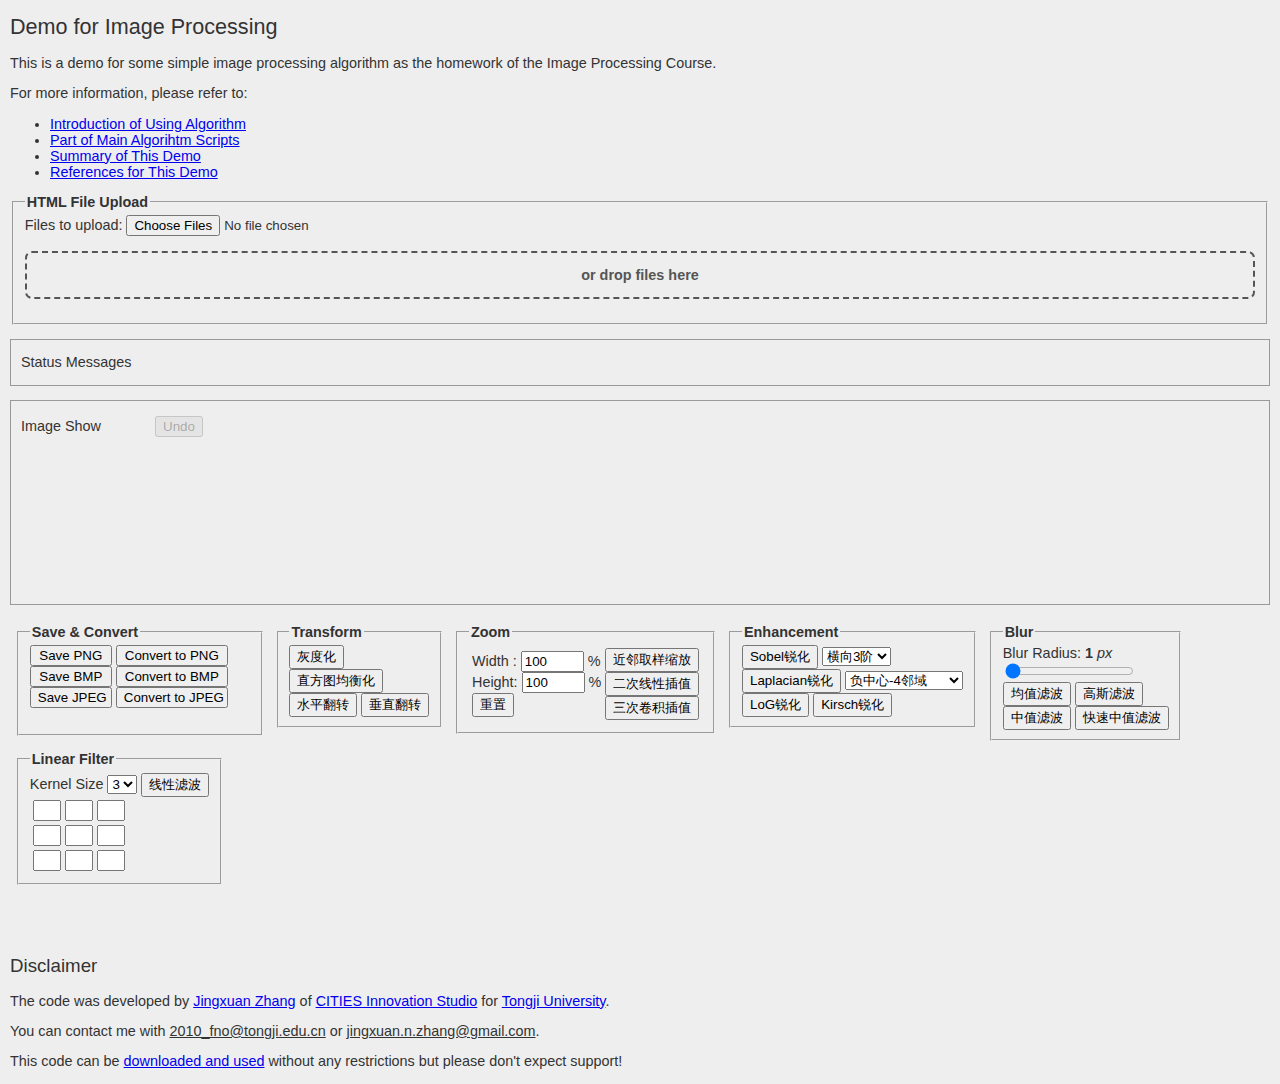
<file: index.html>
<!DOCTYPE html>
<html lang="en">
<head>
	<meta charset="UTF-8" />
	<title>Demo for Image Processing</title>
	<link rel="stylesheet" type="text/css" media="all" href="css/styles.css" />
	<script src="js/base64.js"></script>
	<script src="js/canvas2image.js"></script>
</head>
<body>

	<h1>Demo for Image Processing</h1>

	<p>This is a demo for some simple image processing algorithm as the homework of the Image Processing Course.</p>

	<p>For more information, please refer to:</p>
	<ul>
		<li><a href="./algorithm.html">Introduction of Using Algorithm</a></li>
		<li><a href="./script.html">Part of Main Algorihtm Scripts</a></li>
		<li><a href="./summary.html">Summary of This Demo</a></li>
		<li><a href="./reference.html">References for This Demo</a></li>
	</ul>

	<form id="upload" action="upload.php" method="POST" enctype="multipart/form-data">

		<fieldset>
			<legend>HTML File Upload</legend>

			<input type="hidden" id="MAX_FILE_SIZE" name="MAX_FILE_SIZE" value="300000" />

			<div>
				<label for="fileselect">Files to upload:</label>
				<input type="file" id="fileselect" name="fileselect[]" multiple="multiple" />
				<div id="filedrag">or drop files here</div>
			</div>

			<div id="submitbutton">
				<button type="submit">Upload Files</button>
			</div>

		</fieldset>

	</form>

	<div id="messages">
		<p>Status Messages</p>
	</div>

	<div id="display">
		<p>
			Image Show
			<input type="button" id="undo" name="undo" value="Undo" disabled="disabled" />
		</p>
		<canvas id="imagedisplay">
			Your browser does not support the canvas element.
		</canvas>
	</div>

	<form id="saveGroup" class="area">
		<fieldset>
			<legend>Save &amp; Convert</legend>

			<div id="textdownload" style="display:none;font-style:italic;">Now you can right click and download the image<br/>
			<input type="button" id="resetbtn" value="Reset">
			</div>

			<div id="buttoncontainer" style="display:block;">
			<input type="button" id="savepngbtn" value="Save PNG">
			<input type="button" id="convertpngbtn" value="Convert to PNG">
			<br/>
			<input type="button" id="savebmpbtn" value="Save BMP">
			<input type="button" id="convertbmpbtn" value="Convert to BMP">
			<br/>
			<input type="button" id="savejpegbtn" value="Save JPEG">
			<input type="button" id="convertjpegbtn" value="Convert to JPEG">
			</div>

		</fieldset>

	</form>

	<form id="buttonGroup" class="area">
		<fieldset>
			<legend>Transform</legend>

			<input type="button" id="RGBA2Gray" name="RGBA2Gray" value="灰度化" />
			<br />
			<input type="button" id="balancebtn" name="balancebtn" value="直方图均衡化" />
			<br />
			<input type="button" id="FlipH" name="FlipH" value="水平翻转" />
			<input type="button" id="FlipV" name="FlipV" value="垂直翻转" />

		</fieldset>
		
	</form>

	<form id="zoomGroup" class="area">
		<fieldset>
			<legend>Zoom</legend>

			<table><tr><td>
			<label for="zoomWidth">Width : </label>
			<input type="number" id="zoomWidth" name="zoomWidth" max="1600" min="1" step="0.1" value="100" />
			<label>%</label>
			<br />
			<label for="zoomHeight">Height: </label>
			<input type="number" id="zoomHeight" name="zoomHeight" max="1600" min="1" step="0.1" value="100" />
			<label>%</label>
			<br />
			<input type="button" id="defaultbtn" name="defaultbtn" value="重置" />
			</td><td>
			<input type="button" id="zoombtn" name="zoombtn" value="近邻取样缩放" /><br />
			<input type="button" id="bilinearbtn" name="bilinearbtn" value="二次线性插值" /><br />
			<input type="button" id="triconvbtn" name="triconvbtn" value="三次卷积插值" />
			</td></tr></table>

		</fieldset>
		
	</form>

	<form id="enhanceGroup" class="area">
		<fieldset>
			<legend>Enhancement</legend>

			<input type="button" id="sobelbtn" name="sobelbtn" value="Sobel锐化" />
			<select id="sobelsel">
				<option>横向3阶</option>
				<option>横向5阶</option>
				<option>纵向3阶</option>
				<option>纵向5阶</option>
			</select>
			<br />
			<input type="button" id="laplacianbtn" name="laplacianbtn" value="Laplacian锐化" />
			<select id="laplaciansel">
				<option>负中心-4邻域</option>
				<option>负中心-对角邻域</option>
				<option>负中心-8邻域</option>
				<option>正中心-4邻域</option>
				<option>正中心-对角邻域</option>
				<option>正中心-8邻域</option>
			</select>
			<br />
			<input type="button" id="logbtn" name="logbtn" value="LoG锐化" />
			<input type="button" id="kirschbtn" name="kirschbtn" value="Kirsch锐化" />

		</fieldset>

	</form>

	<form id="blurGroup" class="area">
		<fieldset>
			<legend>Blur</legend>

			<label for="blursize">Blur Radius: </label>
			<b id="blursize">1</b> <i>px</i>
			<br />
			<input type="range" id="sizerng" name="sizerng" min="1" max="12" step="1" value="1" />
			<br/>
			<input type="button" id="blurbtn" name="blurbtn" value="均值滤波" />
			<input type="button" id="gaussianbtn" name="gaussianbtn" value="高斯滤波" />
			<br />
			<input type="button" id="medianbtn" name="medianbtn" value="中值滤波" />
			<input type="button" id="fmedianbtn" name="fmedianbtn" value="快速中值滤波" />

		</fieldset>

	</form>

	<form id="filterGroup" class="area">
		<fieldset>
			<legend>Linear Filter</legend>

			<label for="kernelsize">Kernel Size</label>
			<select id="kernelsize">
				<option>3</option>
				<option>5</option>
			</select>
			<input type="button" id="filterbtn" name="filterbtn" value="线性滤波" />
			<br />

			<table>
				<style type="text/css" id="sizetable">.s5{display: none;}</style>
				<tr class="s5">
					<td><input type="text" id="k00" /></td>
					<td><input type="text" id="k01" /></td>
					<td><input type="text" id="k02" /></td>
					<td><input type="text" id="k03" /></td>
					<td><input type="text" id="k04" /></td>
				</tr>
				<tr>
					<td class="s5"><input type="text" id="k10" /></td>
					<td class="s3"><input type="text" id="k11" /></td>
					<td class="s3"><input type="text" id="k12" /></td>
					<td class="s3"><input type="text" id="k13" /></td>
					<td class="s5"><input type="text" id="k14" /></td>
				</tr>
				<tr>
					<td class="s5"><input type="text" id="k20" /></td>
					<td class="s3"><input type="text" id="k21" /></td>
					<td class="s3"><input type="text" id="k22" /></td>
					<td class="s3"><input type="text" id="k23" /></td>
					<td class="s5"><input type="text" id="k24" /></td>
				</tr>
				<tr>
					<td class="s5"><input type="text" id="k30" /></td>
					<td class="s3"><input type="text" id="k31" /></td>
					<td class="s3"><input type="text" id="k32" /></td>
					<td class="s3"><input type="text" id="k33" /></td>
					<td class="s5"><input type="text" id="k34" /></td>
				</tr>
				<tr class="s5">
					<td><input type="text" id="k40" /></td>
					<td><input type="text" id="k41" /></td>
					<td><input type="text" id="k42" /></td>
					<td><input type="text" id="k43" /></td>
					<td><input type="text" id="k44" /></td>
				</tr>
			</table>

		</fieldset>

	</form>

	<footer>
		<h2>Disclaimer</h2>
		<p>The code was developed by <a href="https://github.com/fno2010/">Jingxuan Zhang</a> of <a href="http://en.tjcities.com/">CITIES Innovation Studio</a> for <a href="http://www.tongji.edu.cn/">Tongji University</a>.</p>

		<p>You can contact me with <u>2010_fno@tongji.edu.cn</u> or <u>jingxuan.n.zhang@gmail.com</u>.</p>

		<p>This code can be <a href="http://fno2010.eicp.net/wp-content/uploads/materials/imgproc.zip">downloaded and used</a> without any restrictions but please don't expect support!</p>
	</footer>

	<!--script src="imagex.js"></script-->
	<script src="js/main.js"></script>
</body>
</html>
</file>
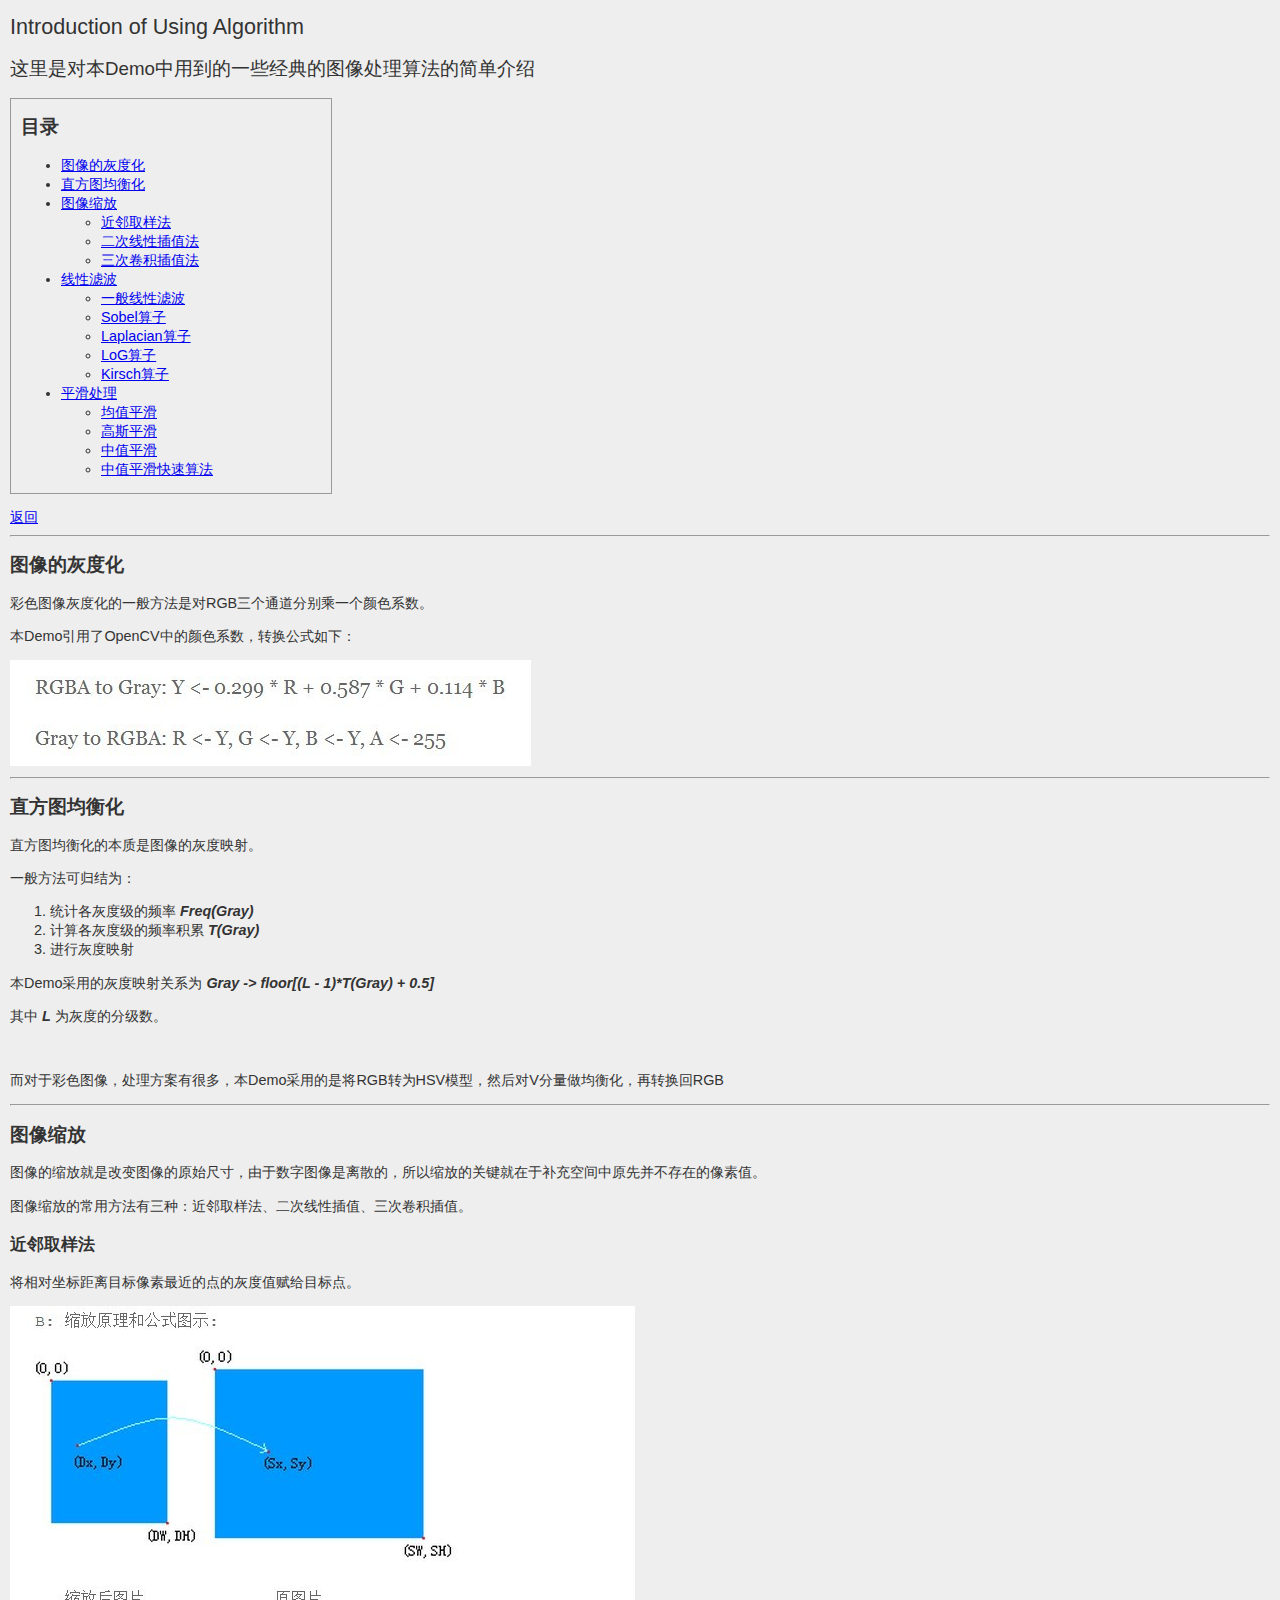
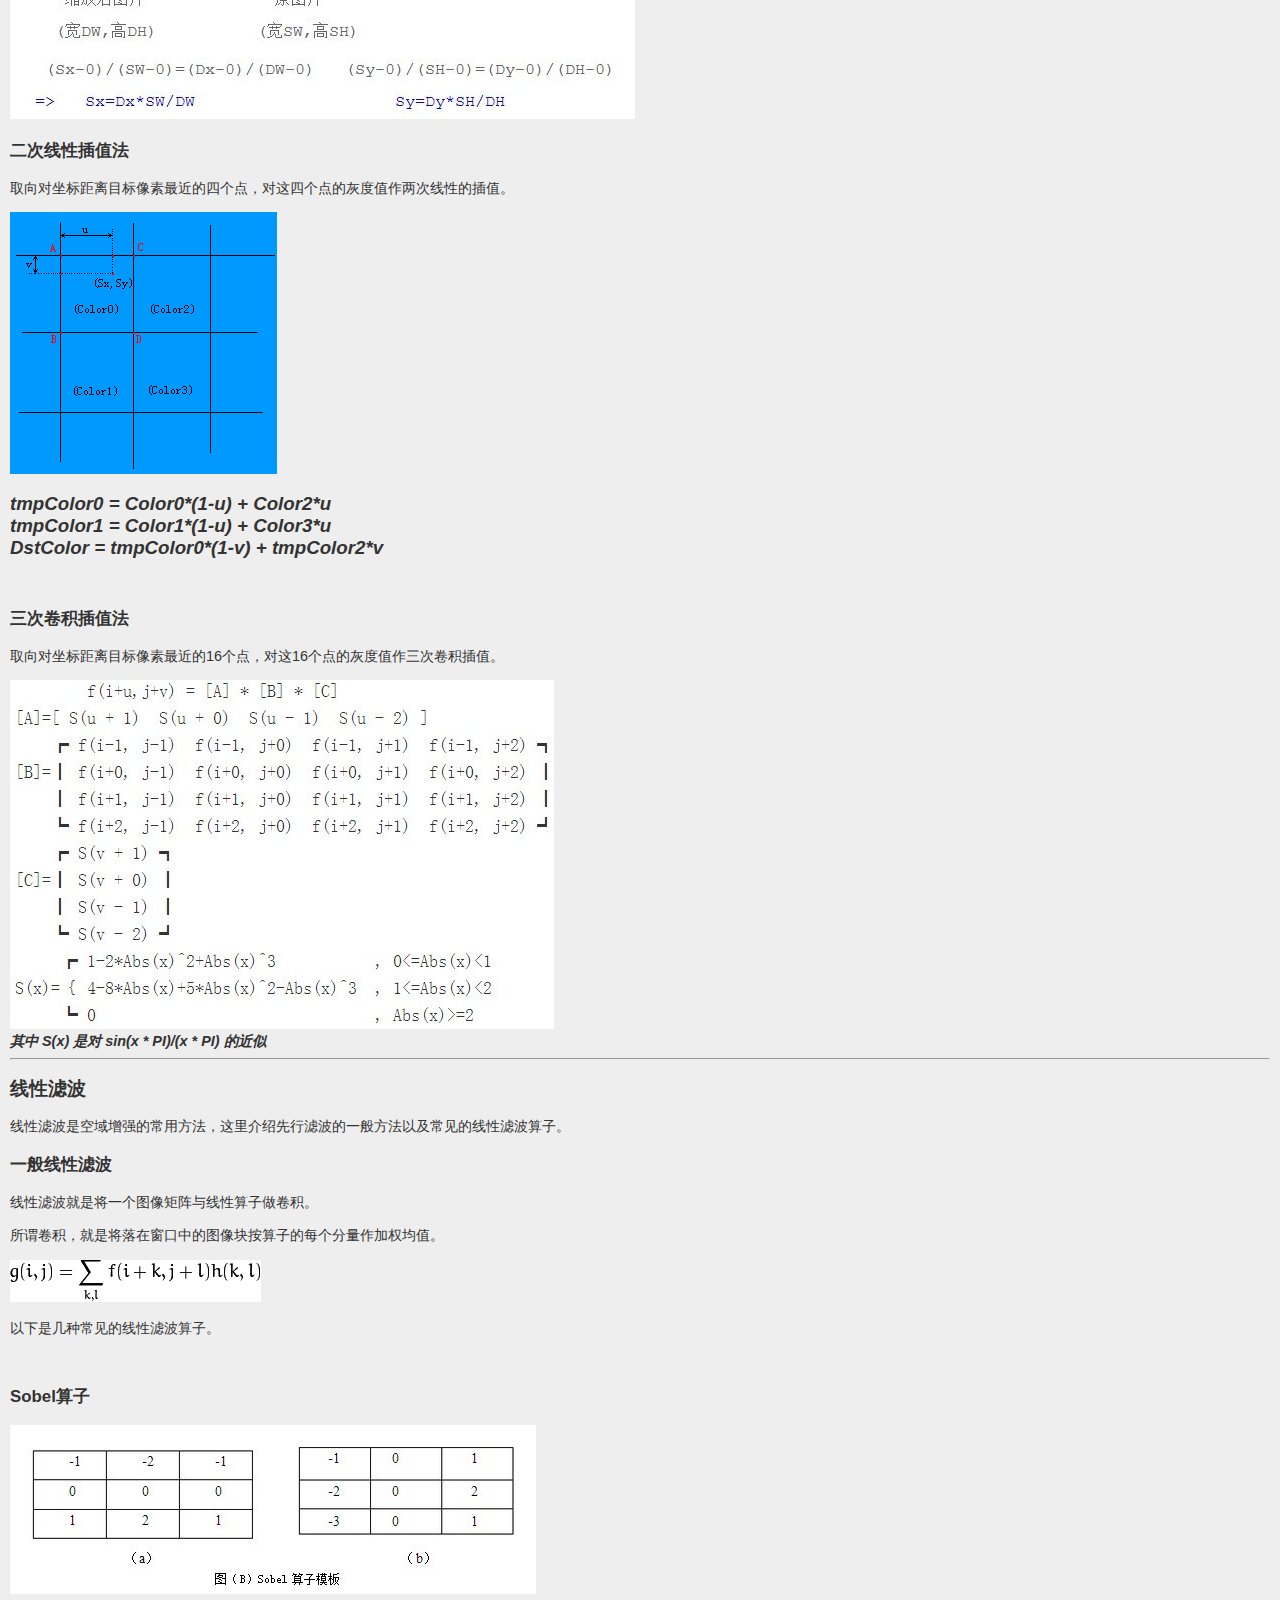
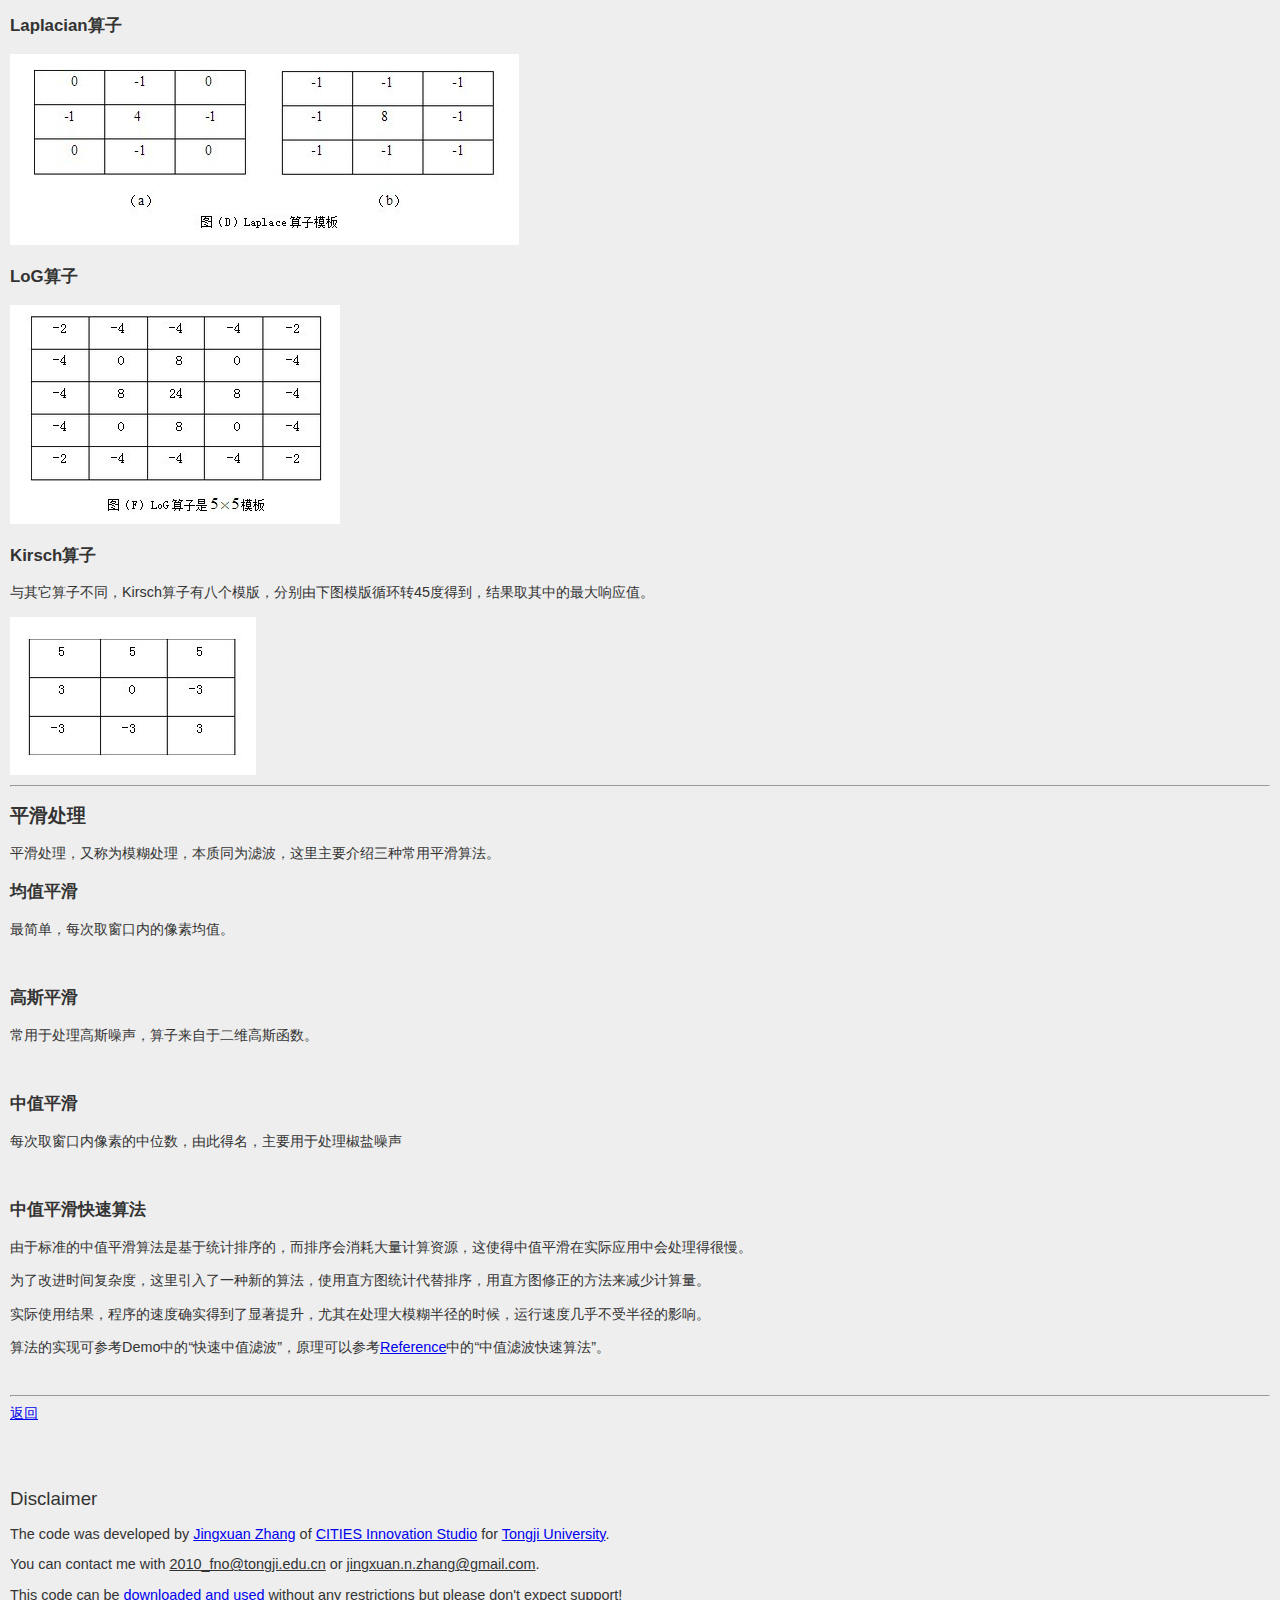
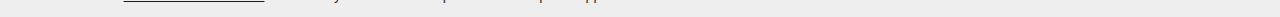
<file: algorithm.html>
<!Doctype html>
<html>
<head>
	<meta charset="utf-8" />
	<title>Introduction of Using Algorithm - Demo for Image Processing</title>
	<link rel="stylesheet" type="text/css" media="all" href="css/styles.css" />
</head>
<body>

	<h1>Introduction of Using Algorithm</h1>

	<h2>这里是对本Demo中用到的一些经典的图像处理算法的简单介绍</h2>

	<div id="directory">
		<h2><strong>目录</strong></h2>
		<ul>
			<li><a href="#d1">图像的灰度化</a></li>
			<li><a href="#d2">直方图均衡化</a></li>
			<li>
				<a href="#d3">图像缩放</a>
				<ul>
					<li><a href="#d31">近邻取样法</a></li>
					<li><a href="#d32">二次线性插值法</a></li>
					<li><a href="#d33">三次卷积插值法</a></li>
				</ul>
			</li>
			<li>
				<a href="#d4">线性滤波</a>
				<ul>
					<li><a href="#d41">一般线性滤波</a></li>
					<li><a href="#d42">Sobel算子</a></li>
					<li><a href="#d43">Laplacian算子</a></li>
					<li><a href="#d44">LoG算子</a></li>
					<li><a href="#d45">Kirsch算子</a></li>
				</ul>
			</li>
			<li>
				<a href="#d5">平滑处理</a>
				<ul>
					<li><a href="#d51">均值平滑</a></li>
					<li><a href="#d52">高斯平滑</a></li>
					<li><a href="#d53">中值平滑</a></li>
					<li><a href="#d54">中值平滑快速算法</a></li>
				</ul>
			</li>
		</ul>
	</div>

	<a href="./index.html">返回</a>

	<hr />

	<h2 id="d1"><strong>图像的灰度化</strong></h2>
	<p>彩色图像灰度化的一般方法是对RGB三个通道分别乘一个颜色系数。</p>
	<p>本Demo引用了OpenCV中的颜色系数，转换公式如下：</p>
	<img src="img/gray.jpg" />

	<hr />

	<h2 id="d2"><strong>直方图均衡化</strong></h2>
	<p>直方图均衡化的本质是图像的灰度映射。</p>
	<p>一般方法可归结为：</p>
	<ol>
		<li>统计各灰度级的频率 <strong><i>Freq(Gray)</i></strong></li>
		<li>计算各灰度级的频率积累 <strong><i>T(Gray)</i></strong></li>
		<li>进行灰度映射</li>
	</ol>
	<p>本Demo采用的灰度映射关系为 <strong><i>Gray -> floor[(L - 1)*T(Gray) + 0.5]</i></strong></p>
	<p>其中 <strong><i>L</i></strong> 为灰度的分级数。</p>

	<br />

	<p>而对于彩色图像，处理方案有很多，本Demo采用的是将RGB转为HSV模型，然后对V分量做均衡化，再转换回RGB</p>

	<hr />

	<h2 id="d3"><strong>图像缩放</strong></h2>
	<p>图像的缩放就是改变图像的原始尺寸，由于数字图像是离散的，所以缩放的关键就在于补充空间中原先并不存在的像素值。</p>
	<p>图像缩放的常用方法有三种：近邻取样法、二次线性插值、三次卷积插值。</p>

	<h3 id="d31">近邻取样法</h3>
	<p>将相对坐标距离目标像素最近的点的灰度值赋给目标点。</p>
	<img src="img/zoom.jpg" />

	<br />

	<h3 id="d32">二次线性插值法</h3>
	<p>取向对坐标距离目标像素最近的四个点，对这四个点的灰度值作两次线性的插值。</p>
	<img src="img/zoom2.gif" />
	<br />

	<h2><strong><i>
		tmpColor0 = Color0*(1-u) + Color2*u <br />
		tmpColor1 = Color1*(1-u) + Color3*u <br />
		DstColor = tmpColor0*(1-v) + tmpColor2*v
	</i></strong></h2>

	<br />

	<h3 id="d33">三次卷积插值法</h3>
	<p>取向对坐标距离目标像素最近的16个点，对这16个点的灰度值作三次卷积插值。</p>
	<img src="img/zoom3.jpg" />
	<br />

	<strong><i>其中 S(x) 是对 sin(x * PI)/(x * PI) 的近似</i></strong>

	<br />

	<hr />

	<h2 id="d4"><strong>线性滤波</strong></h2>
	<p>线性滤波是空域增强的常用方法，这里介绍先行滤波的一般方法以及常见的线性滤波算子。</p>

	<h3 id="d41">一般线性滤波</h3>
	<p>线性滤波就是将一个图像矩阵与线性算子做卷积。</p>
	<p>所谓卷积，就是将落在窗口中的图像块按算子的每个分量作加权均值。</p>
	<img src="img/linearfilter.png" />
	<br />
	<p>以下是几种常见的线性滤波算子。</p>

	<br />

	<h3 id="d42">Sobel算子</h3>
	<img src="img/sobel.jpg" />

	<br />

	<h3 id="d43">Laplacian算子</h3>
	<img src="img/laplacian.jpg" />

	<br />

	<h3 id="d44">LoG算子</h3>
	<img src="img/log.jpg" />

	<br />

	<h3 id="d45">Kirsch算子</h3>
	<p>与其它算子不同，Kirsch算子有八个模版，分别由下图模版循环转45度得到，结果取其中的最大响应值。</p>
	<img src="img/kirsch.jpg" />

	<br />

	<hr />

	<h2 id="d5"><strong>平滑处理</strong></h2>
	<p>平滑处理，又称为模糊处理，本质同为滤波，这里主要介绍三种常用平滑算法。</p>

	<h3 id="d51">均值平滑</h3>
	<p>最简单，每次取窗口内的像素均值。</p>

	<br />

	<h3 id="d52">高斯平滑</h3>
	<p>常用于处理高斯噪声，算子来自于二维高斯函数。</p>

	<br />

	<h3 id="d53">中值平滑</h3>
	<p>每次取窗口内像素的中位数，由此得名，主要用于处理椒盐噪声</p>

	<br />

	<h3 id="d54">中值平滑快速算法</h3>
	<p>由于标准的中值平滑算法是基于统计排序的，而排序会消耗大量计算资源，这使得中值平滑在实际应用中会处理得很慢。</p>
	<p>为了改进时间复杂度，这里引入了一种新的算法，使用直方图统计代替排序，用直方图修正的方法来减少计算量。</p>
	<p>实际使用结果，程序的速度确实得到了显著提升，尤其在处理大模糊半径的时候，运行速度几乎不受半径的影响。</p>
	<p>算法的实现可参考Demo中的“快速中值滤波”，原理可以参考<a href="./reference.html">Reference</a>中的“中值滤波快速算法”。</p>

	<br />

	<hr />

	<a href="./index.html">返回</a>

	<footer>
		<h2>Disclaimer</h2>
		<p>The code was developed by <a href="https://github.com/fno2010/">Jingxuan Zhang</a> of <a href="http://en.tjcities.com/">CITIES Innovation Studio</a> for <a href="http://www.tongji.edu.cn/">Tongji University</a>.</p>

		<p>You can contact me with <u>2010_fno@tongji.edu.cn</u> or <u>jingxuan.n.zhang@gmail.com</u>.</p>

		<p>This code can be <a href="http://fno2010.eicp.net/wp-contexts/uploads/materials/improc.zip">downloaded and used</a> without any restrictions but please don't expect support!</p>
	</footer>

</body>
</html>
</file>
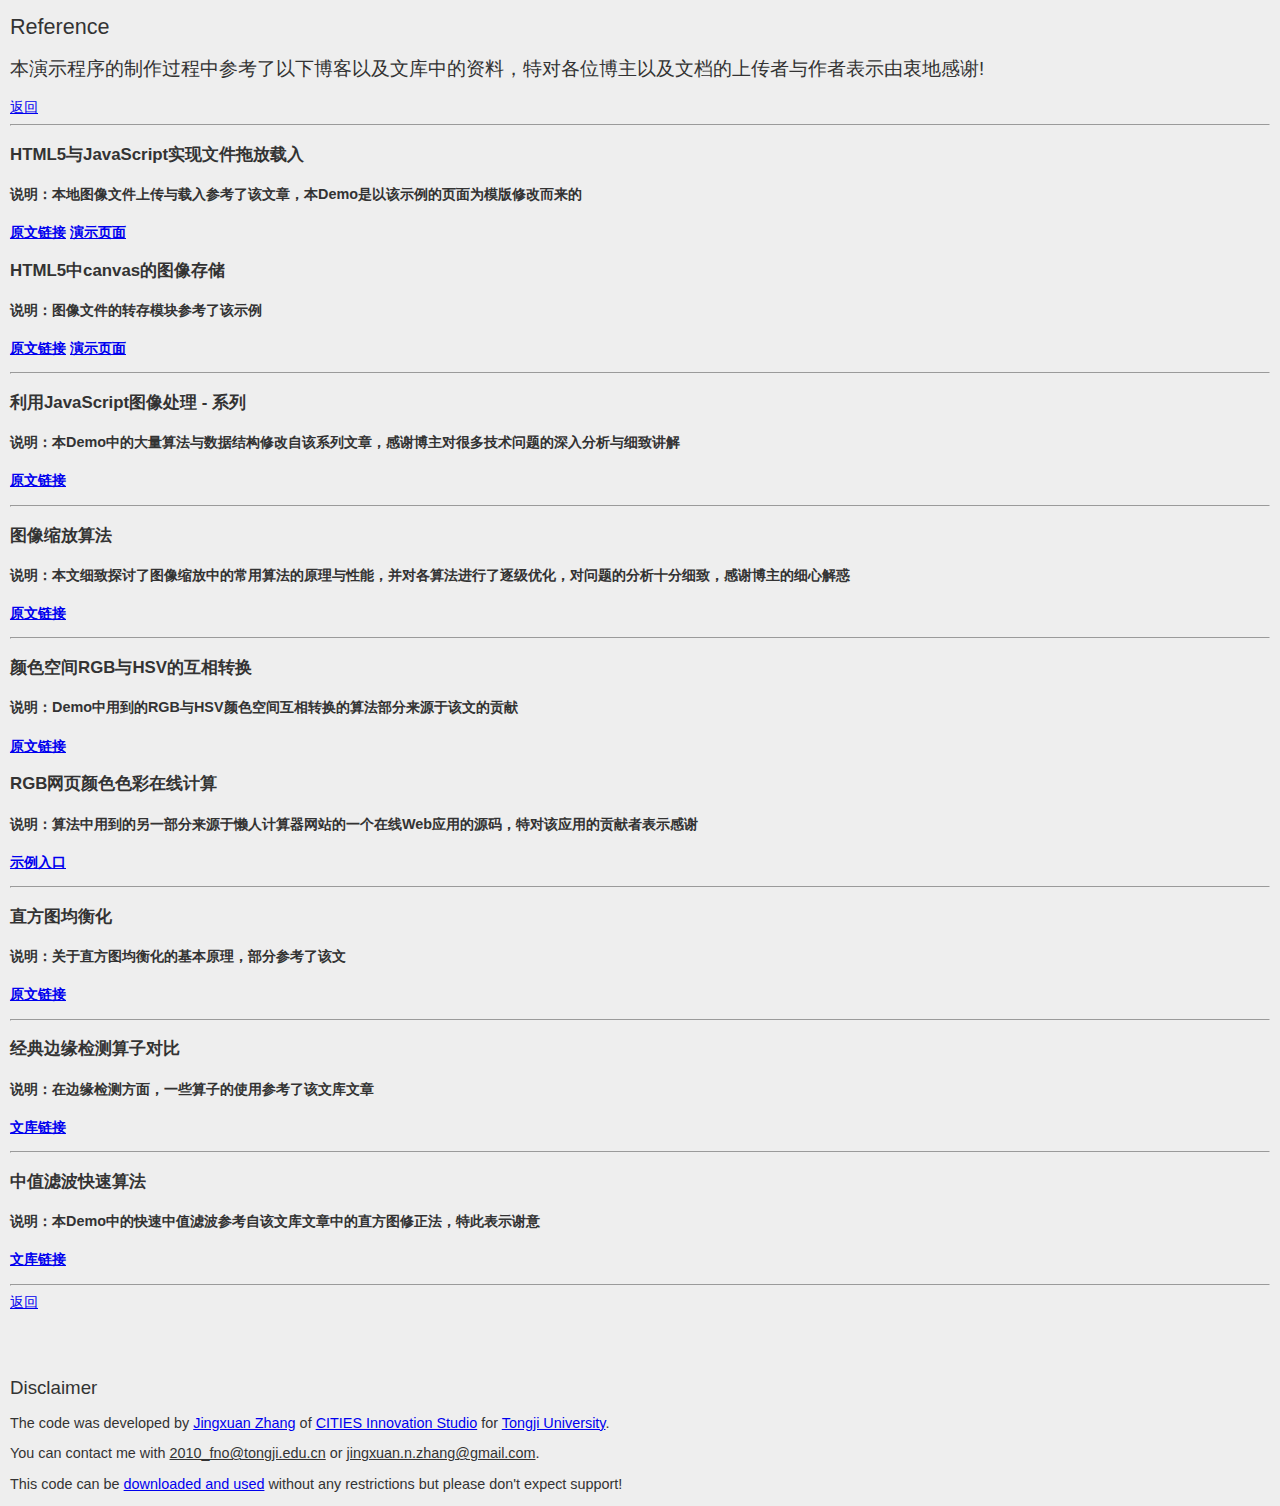
<file: reference.html>
<!Doctype html>
<html>
<head>
	<meta charset="utf-8" />
	<title>Reference - Demo for Image Processing</title>
	<link rel="stylesheet" type="text/css" media="all" href="css/styles.css" />
</head>
<body>

	<h1>Reference</h1>

	<h2>本演示程序的制作过程中参考了以下博客以及文库中的资料，特对各位博主以及文档的上传者与作者表示由衷地感谢!</h3>

	<a href="./index.html">返回</a>

	<hr />

	<h3>HTML5与JavaScript实现文件拖放载入</h3>
	<h4>说明：本地图像文件上传与载入参考了该文章，本Demo是以该示例的页面为模版修改而来的</h4>
	<p><strong><a href="http://www.sitepoint.com/html5-javascript-open-dropped-files/">原文链接</a> <a href="http://blogs.sitepointstatic.com/examples/tech/filedrag/2/index.html">演示页面</a></strong></p>

	<h3>HTML5中canvas的图像存储</h3>
	<h4>说明：图像文件的转存模块参考了该示例</h4>
	<p><strong><a href="http://blog.csdn.net/northwind_x/article/details/5874680">原文链接</a> <a href="http://www.nihilogic.dk/labs/canvas2image/">演示页面</a></strong></p>

	<hr />

	<h3>利用JavaScript图像处理 - 系列</h3>
	<h4>说明：本Demo中的大量算法与数据结构修改自该系列文章，感谢博主对很多技术问题的深入分析与细致讲解</h4>
	<p><strong><a href="http://www.cnblogs.com/justany/archive/2012/12/28/jscv_core_publish.html">原文链接</a></strong></p>

	<hr />

	<h3>图像缩放算法</h3>
	<h4>说明：本文细致探讨了图像缩放中的常用算法的原理与性能，并对各算法进行了逐级优化，对问题的分析十分细致，感谢博主的细心解惑</h4>
	<p><strong><a href="http://blog.chinaunix.net/uid-22915173-id-2185545.html">原文链接</a></strong></p>

	<hr />

	<h3>颜色空间RGB与HSV的互相转换</h3>
	<h4>说明：Demo中用到的RGB与HSV颜色空间互相转换的算法部分来源于该文的贡献</h4>
	<p><strong><a href="http://www.cnitblog.com/edaiqingwa/archive/2007/10/31/35643.html">原文链接</a></strong></p>

	<h3>RGB网页颜色色彩在线计算</h3>
	<h4>说明：算法中用到的另一部分来源于懒人计算器网站的一个在线Web应用的源码，特对该应用的贡献者表示感谢</h4>
	<p><strong><a href="http://www.ab126.com/goju/2159.html">示例入口</a></strong></p>

	<hr />

	<h3>直方图均衡化</h3>
	<h4>说明：关于直方图均衡化的基本原理，部分参考了该文</h4>
	<p><strong><a href="http://blog.chinaunix.net/uid-24517893-id-2867534.html">原文链接</a></strong></p>

	<hr />

	<h3>经典边缘检测算子对比</h3>
	<h4>说明：在边缘检测方面，一些算子的使用参考了该文库文章</h4>
	<p><strong><a href="http://wenku.baidu.com/link?url=uFG8-XDtHKYbDQB_gnUnPi4oe49H0JtVyv2SILQa8NeNx8iIKAH3e-R7k_nA5U9xoAeaCrg0ezc-4rdcpjkAHaiEewDuZtPnqK8LR7Z-L9m">文库链接</a></strong></p>

	<hr />

	<h3>中值滤波快速算法</h3>
	<h4>说明：本Demo中的快速中值滤波参考自该文库文章中的直方图修正法，特此表示谢意</h4>
	<p><strong><a href="http://wenku.baidu.com/link?url=Vs_oMEbIYRT-Zo07ZbBoA-Z-UbX-pJfvX7fkauHLfaJvkDaMnde_s0653US3gYw8iFbOTaihCogw48z3cZhbuKBB3CuW6l4Wqll2S9AN5s7">文库链接</a></strong></p>

	<hr />

	<a href="./index.html">返回</a>

	<footer>
		<h2>Disclaimer</h2>
		<p>The code was developed by <a href="https://github.com/fno2010/">Jingxuan Zhang</a> of <a href="http://en.tjcities.com/">CITIES Innovation Studio</a> for <a href="http://www.tongji.edu.cn/">Tongji University</a>.</p>

		<p>You can contact me with <u>2010_fno@tongji.edu.cn</u> or <u>jingxuan.n.zhang@gmail.com</u>.</p>

		<p>This code can be <a href="http://fno2010.eicp.net/wp-content/uploads/materials/imgproc.zip">downloaded and used</a> without any restrictions but please don't expect support!</p>
	</footer>

</body>
</html>
</file>
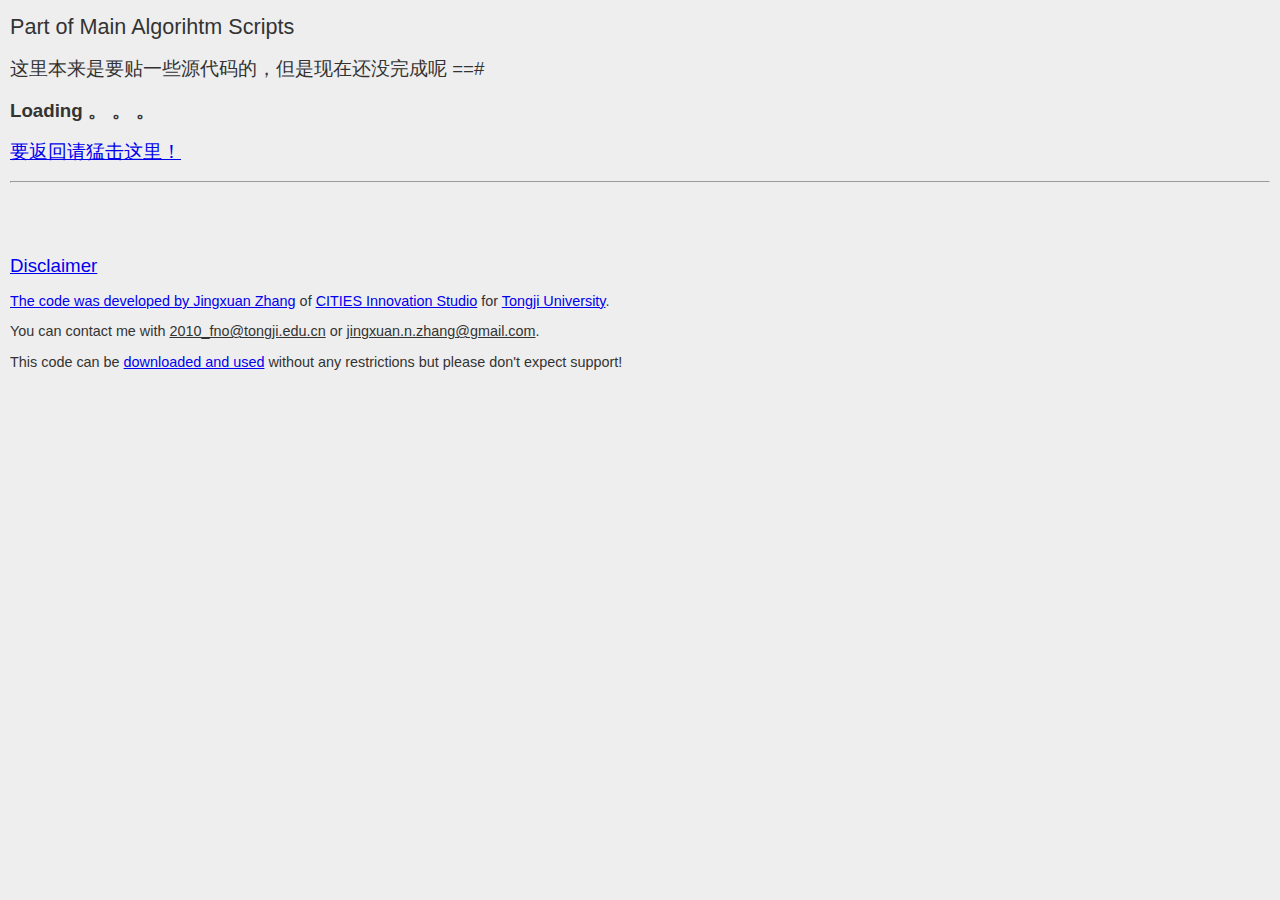
<file: script.html>
<!Doctype html>
<html>
<head>
	<meta charset="utf-8" />
	<title>Some Scripts - Demo for Image Processing</title>
	<link rel="stylesheet" type="text/css" media="all" href="css/styles.css" />
</head>
<body>

	<h1>Part of Main Algorihtm Scripts</h1>

	<h2>这里本来是要贴一些源代码的，但是现在还没完成呢 ==#</h2>

	<h2><strong>Loading 。 。 。</strong></h2>

	<h2><a href="./index.html">要返回请猛击这里！</h2>

	<hr />

	<footer>
		<h2>Disclaimer</h2>
		<p>The code was developed by <a href="https://github.com/fno2010/">Jingxuan Zhang</a> of <a href="http://en.tjcities.com/">CITIES Innovation Studio</a> for <a href="http://www.tongji.edu.cn/">Tongji University</a>.</p>

		<p>You can contact me with <u>2010_fno@tongji.edu.cn</u> or <u>jingxuan.n.zhang@gmail.com</u>.</p>

		<p>This code can be <a href="http://fno2010.eicp.net/wp-content/uploads/materials/imgproc.zip">downloaded and used</a> without any restrictions but please don't expect support!</p>
	</footer>

</body>
</html>
</file>
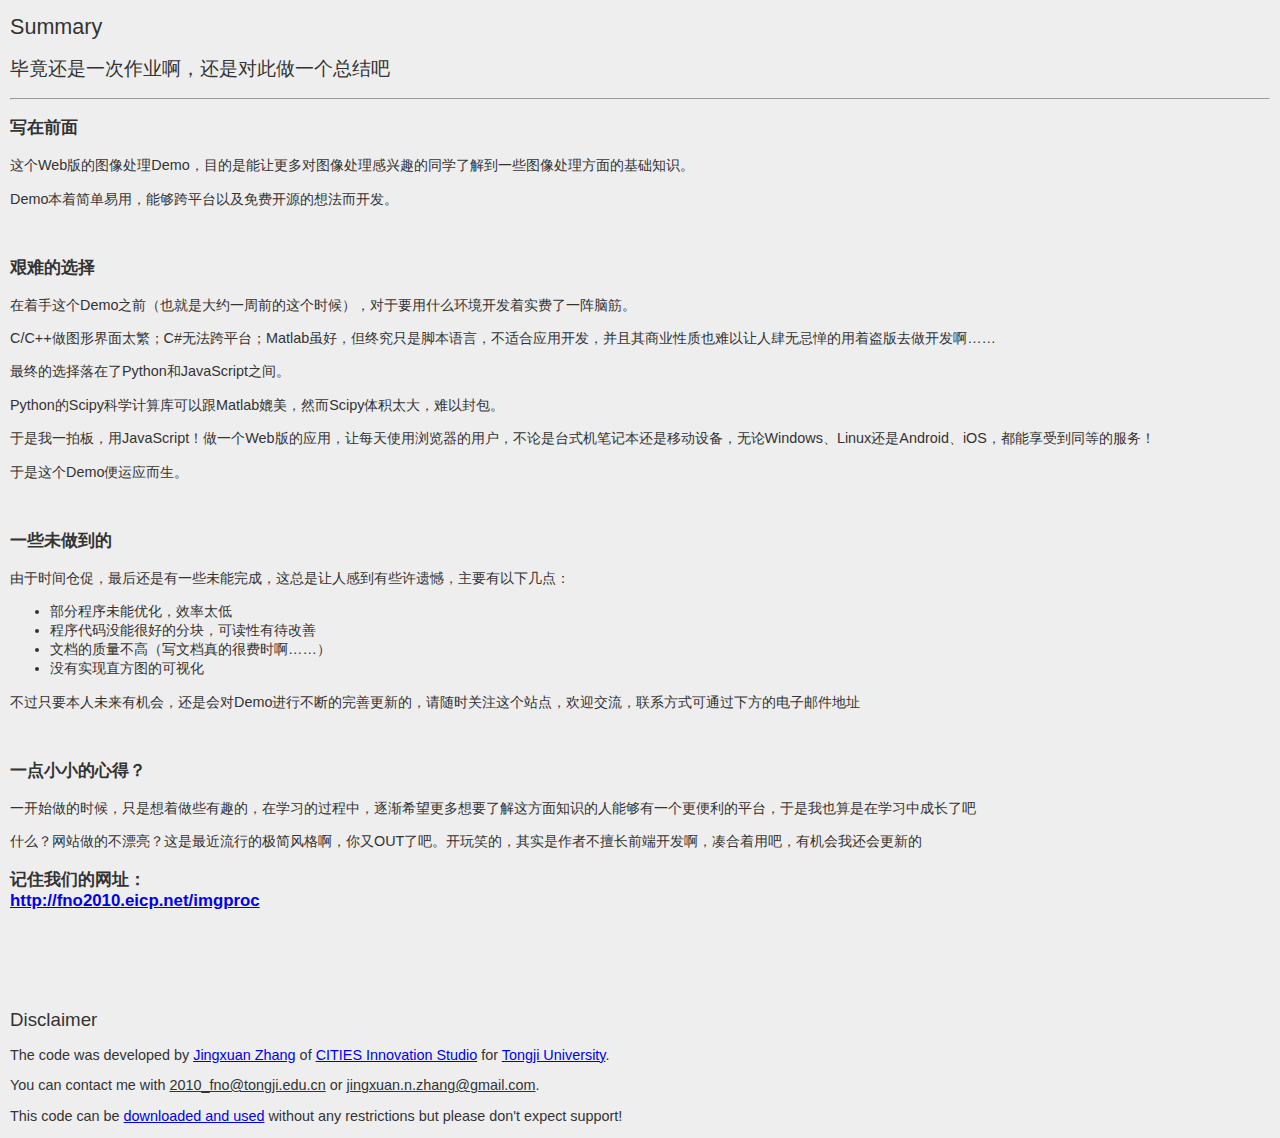
<file: summary.html>
<!Doctype html>
<html>
<head>
	<meta charset="utf-8" />
	<title>Summary - Demo for Image Processing</title>
	<link rel="stylesheet" type="text/css" media="all" href="css/styles.css" />
</head>
<body>

	<h1>Summary</h1>

	<h2>毕竟还是一次作业啊，还是对此做一个总结吧</h2>

	<hr />

	<h3>写在前面</h3>
	<p>这个Web版的图像处理Demo，目的是能让更多对图像处理感兴趣的同学了解到一些图像处理方面的基础知识。</p>
	<p>Demo本着简单易用，能够跨平台以及免费开源的想法而开发。</p>

	<br />

	<h3>艰难的选择</h3>
	<p>在着手这个Demo之前（也就是大约一周前的这个时候），对于要用什么环境开发着实费了一阵脑筋。</p>
	<p>C/C++做图形界面太繁；C#无法跨平台；Matlab虽好，但终究只是脚本语言，不适合应用开发，并且其商业性质也难以让人肆无忌惮的用着盗版去做开发啊……</p>
	<p>最终的选择落在了Python和JavaScript之间。</p>
	<p>Python的Scipy科学计算库可以跟Matlab媲美，然而Scipy体积太大，难以封包。</p>
	<p>于是我一拍板，用JavaScript！做一个Web版的应用，让每天使用浏览器的用户，不论是台式机笔记本还是移动设备，无论Windows、Linux还是Android、iOS，都能享受到同等的服务！</p>
	<p>于是这个Demo便运应而生。</p>

	<br />

	<h3>一些未做到的</h3>
	<p>由于时间仓促，最后还是有一些未能完成，这总是让人感到有些许遗憾，主要有以下几点：</p>
	<ul>
		<li>部分程序未能优化，效率太低</li>
		<li>程序代码没能很好的分块，可读性有待改善</li>
		<li>文档的质量不高（写文档真的很费时啊……）</li>
		<li>没有实现直方图的可视化</li>
	</ul>
	<p>不过只要本人未来有机会，还是会对Demo进行不断的完善更新的，请随时关注这个站点，欢迎交流，联系方式可通过下方的电子邮件地址</p>

	<br />

	<h3>一点小小的心得？</h3>
	<p>一开始做的时候，只是想着做些有趣的，在学习的过程中，逐渐希望更多想要了解这方面知识的人能够有一个更便利的平台，于是我也算是在学习中成长了吧</p>
	<p>什么？网站做的不漂亮？这是最近流行的极简风格啊，你又OUT了吧。开玩笑的，其实是作者不擅长前端开发啊，凑合着用吧，有机会我还会更新的</p>

	<h3>记住我们的网址：<br />
		<a href="http://fno2010.eicp.net/imgproc">http://fno2010.eicp.net/imgproc</a>
	</h3>

	<br />

	<footer>
		<h2>Disclaimer</h2>
		<p>The code was developed by <a href="https://github.com/fno2010/">Jingxuan Zhang</a> of <a href="http://en.tjcities.com/">CITIES Innovation Studio</a> for <a href="http://www.tongji.edu.cn/">Tongji University</a>.</p>

		<p>You can contact me with <u>2010_fno@tongji.edu.cn</u> or <u>jingxuan.n.zhang@gmail.com</u>.</p>

		<p>This code can be <a href="http://fno2010.eicp.net/wp-content/uploads/materials/imgproc.zip">downloaded and used</a> without any restrictions but please don't expect support!</p>
	</footer>

</body>
</html>
</file>
<file: css/styles.css>
/*
Styles for HTML5 File Drag & Drop demonstration
Featured on SitePoint.com
Developed by Craig Buckler (@craigbuckler) of OptimalWorks.net
*/
body
{
	font-family: "Segoe UI", Tahoma, Helvetica, freesans, sans-serif;
	font-size: 90%;
	margin: 10px;
	color: #333;
	background-color: #eee;
	min-width: 768px;
}

h1, h2
{
	font-size: 1.5em;
	font-weight: normal;
}

h2
{
	font-size: 1.3em;
}

legend
{
	font-weight: bold;
	color: #333;
}

#filedrag
{
	display: none;
	font-weight: bold;
	text-align: center;
	padding: 1em 0;
	margin: 1em 0;
	color: #555;
	border: 2px dashed #555;
	border-radius: 7px;
	cursor: default;
}

#filedrag.hover
{
	color: #f00;
	border-color: #f00;
	border-style: solid;
	box-shadow: inset 0 3px 4px #888;
}

img
{
	max-width: 100%;
}

pre
{
	width: 95%;
	height: 8em;
	font-family: monospace;
	font-size: 0.9em;
	padding: 1px 2px;
	margin: 0 0 1em auto;
	border: 1px inset #666;
	background-color: #eee;
	overflow: auto;
}

#messages
{
	padding: 0 10px;
	margin: 1em 0;
	border: 1px solid #999;
}

#progress p
{
	display: block;
	width: 240px;
	padding: 2px 5px;
	margin: 2px 0;
	border: 1px inset #446;
	border-radius: 5px;
	background: #eee url("progress.png") 100% 0 repeat-y;
}

#progress p.success
{
	background: #0c0 none 0 0 no-repeat;
}

#progress p.failed
{
	background: #c00 none 0 0 no-repeat;
}

#display
{
	padding: 0 10px;
	margin: 1em 0;
	border: 1px solid #999;
}

#undo
{
	margin-left: 50px;
}

.area
{
	float: left;
	margin: 5px;
}

#textdownload, #buttoncontainer
{
	width: 220px;
	height: 80px;
}

#resetbtn
{
	margin-top: 15px;
}

#savepngbtn, #savebmpbtn, #savejpegbtn
{
	width: 82px;
}

#convertpngbtn, #convertbmpbtn, #convertjpegbtn
{
	width: 112px;
}

#zoomWidth, #zoomHeight
{
	width: 55px;
}

input[type="text"]
{
	width: 20px;
}

footer
{
	padding-top: 50px;
	clear: both;
}

#directory
{
	padding: 0 10px;
	margin: 1em 0;
	width: 300px;
	border: 1px solid #999;
}
</file>
